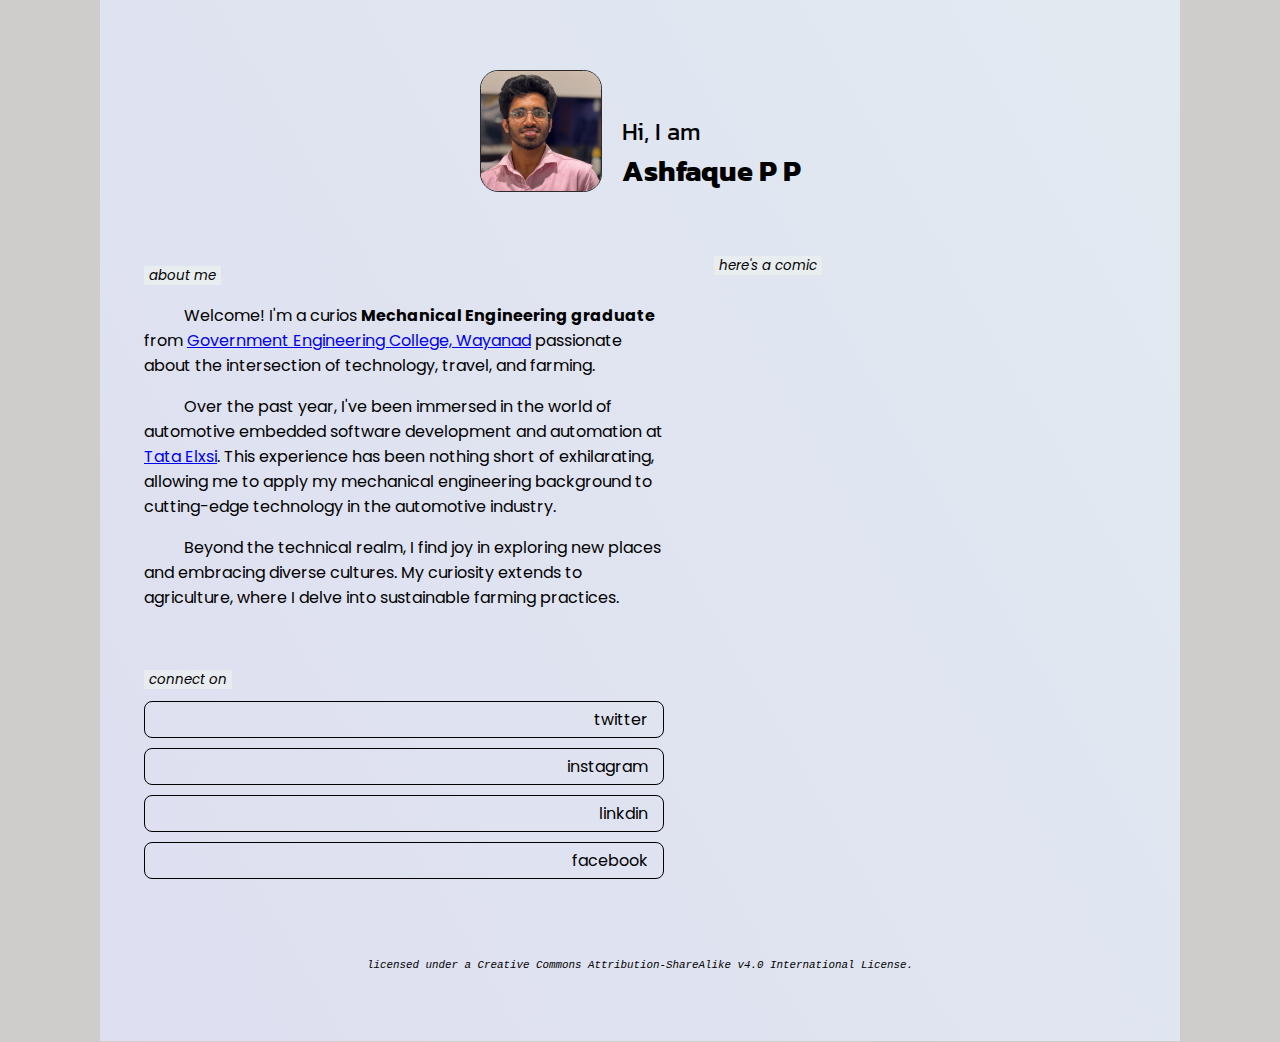
<file: index.html>
<!DOCTYPE html>
<html lang="en">

<head>
    <meta charset="UTF-8">
    <meta http-equiv="X-UA-Compatible" content="IE=edge">
    <meta name="viewport" content="width=device-width, initial-scale=1.0">
    <meta name="google-site-verification" content="Uld2J-caA1P_MYG-SL4Vh_iTNtQ17Y8EinwEkvN6_3I" />
    <title>Ashfaque P P</title>
    <link rel="stylesheet" href="./styles/style.css">
</head>

<body>
    <nav>
        <img src="./pink_dress.jpg" alt="Ashfaque P P">
        <div>
            <p>Hi, I am</p>
            <h1>Ashfaque P P</h1>
        </div>
    </nav>

    <main>
        <div id="about">
            <em>about me</em><br>
            <p>
                Welcome! I'm a curios <b> Mechanical Engineering graduate </b> from <a href="http://gecwyd.ac.in" target="_blank">Government Engineering College, Wayanad</a> passionate about the intersection of technology, travel, and farming.
            <p>
            <p>
                Over the past year, I've been immersed in the world of automotive embedded software development and automation at <a href="https://tataelxsi.com/" target="_blank" rel="noopener noreferrer">Tata Elxsi</a>. This experience has been nothing short of exhilarating, allowing me to apply my mechanical engineering background to cutting-edge technology in the automotive industry.
            </p>
            <p>
                Beyond the technical realm, I find joy in exploring new places and embracing diverse cultures. My curiosity extends to agriculture, where I delve into sustainable farming practices.
            </p>
        </div>

        <div id="social">
            <em>connect on</em><br>
            <!-- socials -->
        </div>

    </main>

    <aside>
        <div id="a_comic">
            <em>here's a comic</em><br>
            <!-- xkcd -->
            <!-- <div class="comic">
                <img src="./comics/hotels.png" alt="" id="test">
                <div class="comic_detail">
                    <h4>${safe_title ? safe_title : title }</h4>
                    <p><b>${num}</b> - <em>${day}:${month}:${year}</em></p>
                    <p>${news}</p>
                    ${(link.length) ? `<a href="${link}" target="_blank">@xkcd</a>` : ''}
                </div>
            </div> -->
        </div>
    </aside>

    <footer>
        <em>licensed under a
            Creative Commons Attribution-ShareAlike v4.0
            International License.</em>
    </footer>

    <script type="module" src="./scripts/script.js"></script>
    <!-- <script src="./scripts/bg.js"></script>
    <script src="./scripts/socials.js"></script> -->
</body>

</html>
</file>
<file: styles/style.css>
@import url('https://fonts.googleapis.com/css2?family=Kanit:wght@600&family=Poppins&display=swap');

* {
  user-select: none;
}

html {
  background-color: #cfcccc;
}

body {
  font-family: 'Poppins';
  display: flex;
  flex-wrap: wrap;
  align-items: stretch;
  justify-content: center;
  margin: 0 auto;
  padding: 50px 0;
  background: rgb(225, 225, 225);
  background: linear-gradient(
    60deg,
    rgba(224, 225, 245, 0.881) 0%,
    rgba(228, 239, 247, 0.858) 100%
  );
  width: clamp(240px, 100%, 1080px);
}

nav,
footer {
  width: 100%;
  padding: 20px;
  text-align: center;
}
nav {
  font-family: 'Kanit';
  margin: 0 20px;
  font-size: x-large;
  display: flex;
  align-items: center;
  justify-content: center;
}
nav > img {
  width: 120px;
  margin-right: 20px;
  border-radius: 15%;
  border: 1px solid #2a2a2a;
  object-fit: contain;
  overflow: hidden;
  transition: 200ms;
}
nav > div {
  height: 100%;
  display: flex;
  flex-direction: column;
  justify-content: flex-end;
}
nav > div > * {
  margin: 0;
  text-align: left;
}
nav > div > h1 {
  font-size: larger;
}

main {
  width: 100%;
  padding: 20px;
}
main div {
  margin: 20px auto;
  padding: 10px;
}
/* about */
#about p {
  text-indent: 40px;
  font-size: medium;
}
/* socials */
#social a:any-link {
  display: block;
  padding: 5px 15px;
  margin: 10px 0;
  border-radius: 8px;
  text-align: right;
  text-decoration: none;
  border: 1px solid #000;
  color: #000;
  transition: 1s;
}
#social a:any-link:hover {
  transition: 3s;
  background: #949494;
  text-align: left;
}

/* aside */
aside {
  width: 100%;
  padding: 20px;
  margin: 20px 0;
}
aside img {
  margin: 10px auto;
  width: 100%;
}

div em {
  background-color: #ebefefc6;
  padding: 0 5px;
  font-size: smaller;
}
footer {
  font-size: smaller;
  font-family: monospace;
}

@media (orientation: landscape) {
  main {
    width: 50%;
  }
  aside {
    width: 40%;
  }
}
</file>
